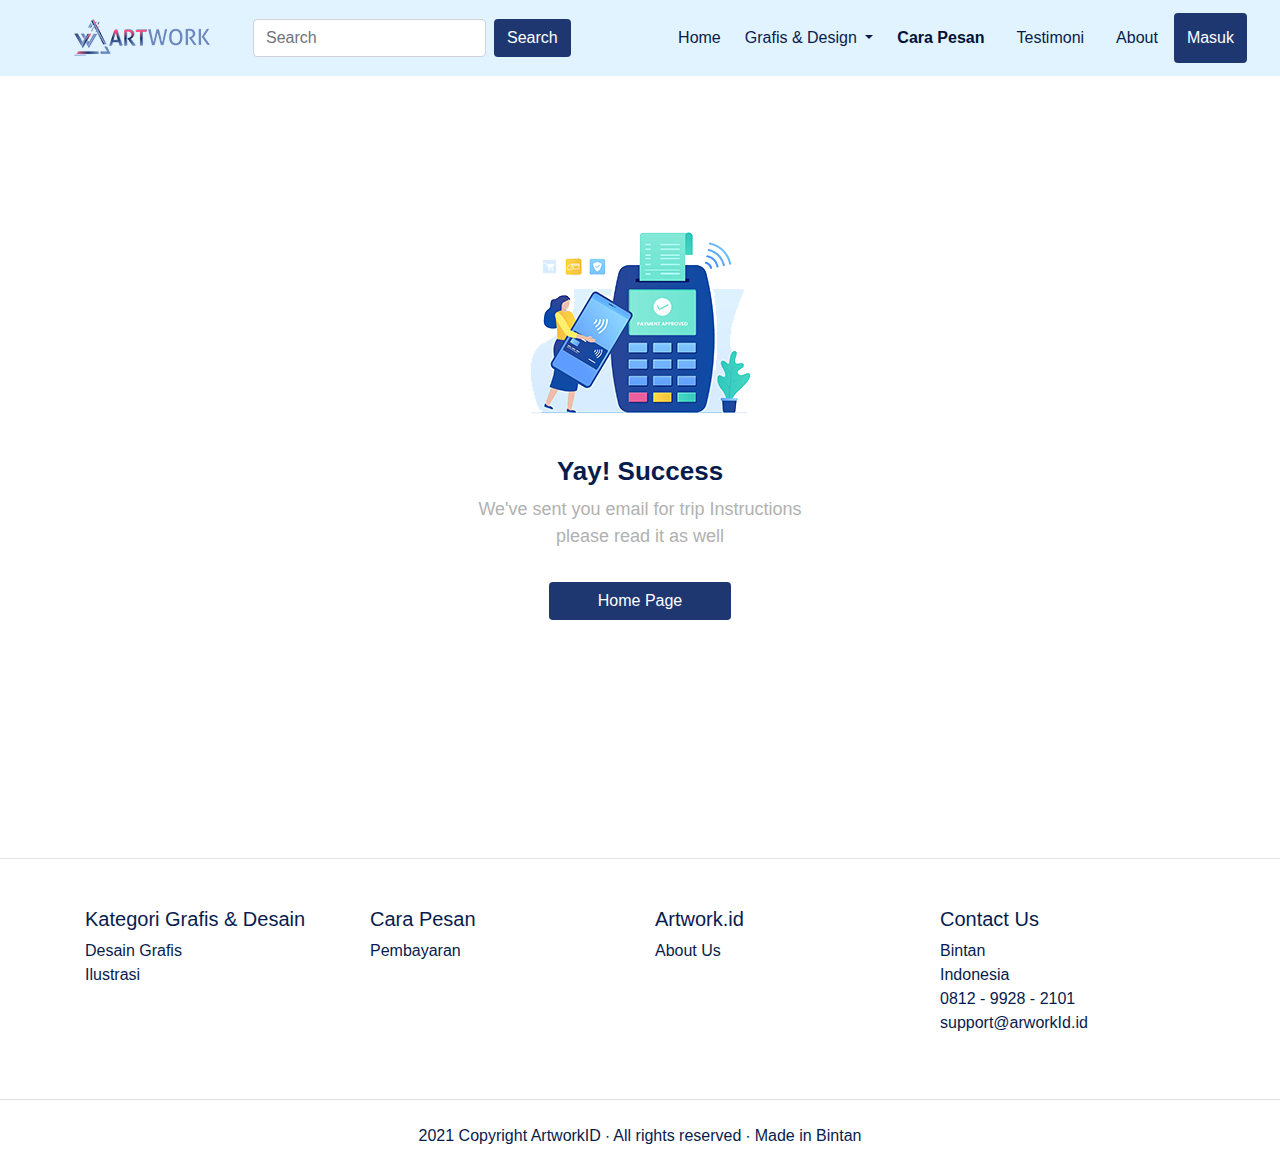
<file: berhasil_pesan.html>
<!DOCTYPE html>
<html lang="en">
<head>
    <meta charset="UTF-8">
    <meta http-equiv="X-UA-Compatible" content="IE=edge">
    <meta name="viewport" content="width=device-width, initial-scale=1.0">
    <title>Document</title>
    <link rel="stylesheet" href="css/bootstrap.css">
    <link rel="stylesheet" href="css/style.css">
</head>
<body>
    <!-- navbar -->
 
  <nav class="row navbar navbar-expand-lg navbar-light fixed-top">
    <a href="#" class="navbar-brand ml-5">
        <img src="img/logoz.png" alt="logo NOMADS">
    </a>

    <form class="form-inline collapse navbar-collapse">
      <input class="form-control mr-sm-2 " type="search" placeholder="Search" aria-label="Search">
      <button class="btn btn-login my-2 my-sm-0" type="submit">Search</button>
    </form>

    
    <button class="navbar-toggler navbar-toggler-right" type="button" data-toggle="collapse" data-target="#navb">
    <span class="navbar-toggler-icon my-toggler"></span>
    </button>
    

    <div class="collapse navbar-collapse" id="navb">
    <ul class="navbar-nav ml-auto mr-5 pr-3">
        <li class="nav-item mx-md-2">
            <a href="" class="nav-link">
                Home
            </a>
        </li>

        

     
        <li class="nav-item dropdown">
            <a href="#grafis" class="nav-link dropdown-toggle" id="navbardrop" data-toggle="dropdown">
                Grafis & Design
            </a>
            <div class="dropdown-menu">
                <a href="#" class="dropdown-item">Link</a>
                <a href="#" class="dropdown-item">Link</a>
                <a href="#" class="dropdown-item">Link</a>
            </div>
        </li>

        <li class="nav-item mx-md-2">
            <a href="#pesan" class="nav-link active">
                Cara Pesan
            </a>
        </li>

        

        <li class="nav-item mx-md-2">
            <a href="#testimoni" class="nav-link">
                Testimoni
            </a>
        </li>

        <li class="nav-item mx-md-2">
          <a href="#about" class="nav-link">
              About
          </a>
      </li>
        <!-- mobile button -->
        <form action="form.html" class="form-inline d-sm-block d-md-none">
            <button class="btn btn-login my-2 my-sm-0">
                Masuk
            </button>
        </form>

        <!-- dekstop button -->
        <form action="login.html" class="form-inline my-2 my-lg-0 d-none d-md-block">
            <button class="btn btn-login btn-navbar-right my-2 my-sm-0">
                Masuk
            </button>
        </form>

    </ul>
    </div>
</nav>
  <!-- akhir navbar -->

  <!-- main content -->
  <main>
    <div class="section-success d-flex align-items-center">
        <div class="col text-center">
            <img src="img/mail.png" alt="">
            <h1>Yay! Success</h1>
            <p>
                We've sent you email for trip Instructions
                <br>
                please read it as well
            </p>
            <a href="index.html" class="btn btn-home-page mt-3 px-5">
                Home Page
            </a>
        </div>
    </div>
</main>
  <!-- akhir main content -->

  
  <!-- footer -->
  <footer class="section-footer mt-5 mb-4 border-top">
    <div class="container pt-5 pb-5">
        <div class="row justify-content-center">
            <div class="col-12">
                <div class="row">

                    <div class="col-12 col-lg-3">
                        <h5>Kategori Grafis & Desain</h5>
                        <ul class="list-unstyled">
                            <li><a href="#">Desain Grafis</a></li>
                            <li><a href="#">Ilustrasi</a></li>
                        </ul>
                    </div>

                    <div class="col-12 col-lg-3">
                        <h5>Cara Pesan</h5>
                        <ul class="list-unstyled">
                            <li><a href="#">Pembayaran</a></li>
                        </ul>
                    </div>

                    <div class="col-12 col-lg-3">
                        <h5>Artwork.id</h5>
                        <ul class="list-unstyled">
                            <li><a href="#">About Us</a></li>
                        </ul>
                    </div>

                    <div class="col-12 col-lg-3">
                        <h5>Contact Us</h5>
                        <ul class="list-unstyled">
                            <li><a href="#">Bintan</a></li>
                            <li><a href="#">Indonesia</a></li>
                            <li><a href="#">0812 - 9928 - 2101</a></li>
                            <li><a href="#">support@arworkId.id</a></li>
                        </ul>
                    </div>

                </div>
            </div>
        </div>
    </div>

    <div class="container-fluid">
        <div class="row border-top justify-content-center align-items-center pt-4">
            <div class="col-auto text-gray-500 font-weight-light">
                2021 Copyright ArtworkID ∙ All rights reserved ∙ Made in Bintan
            </div>
        </div>
    </div>
</footer>
<!-- akhir footer -->
</body>
</html>
</file>
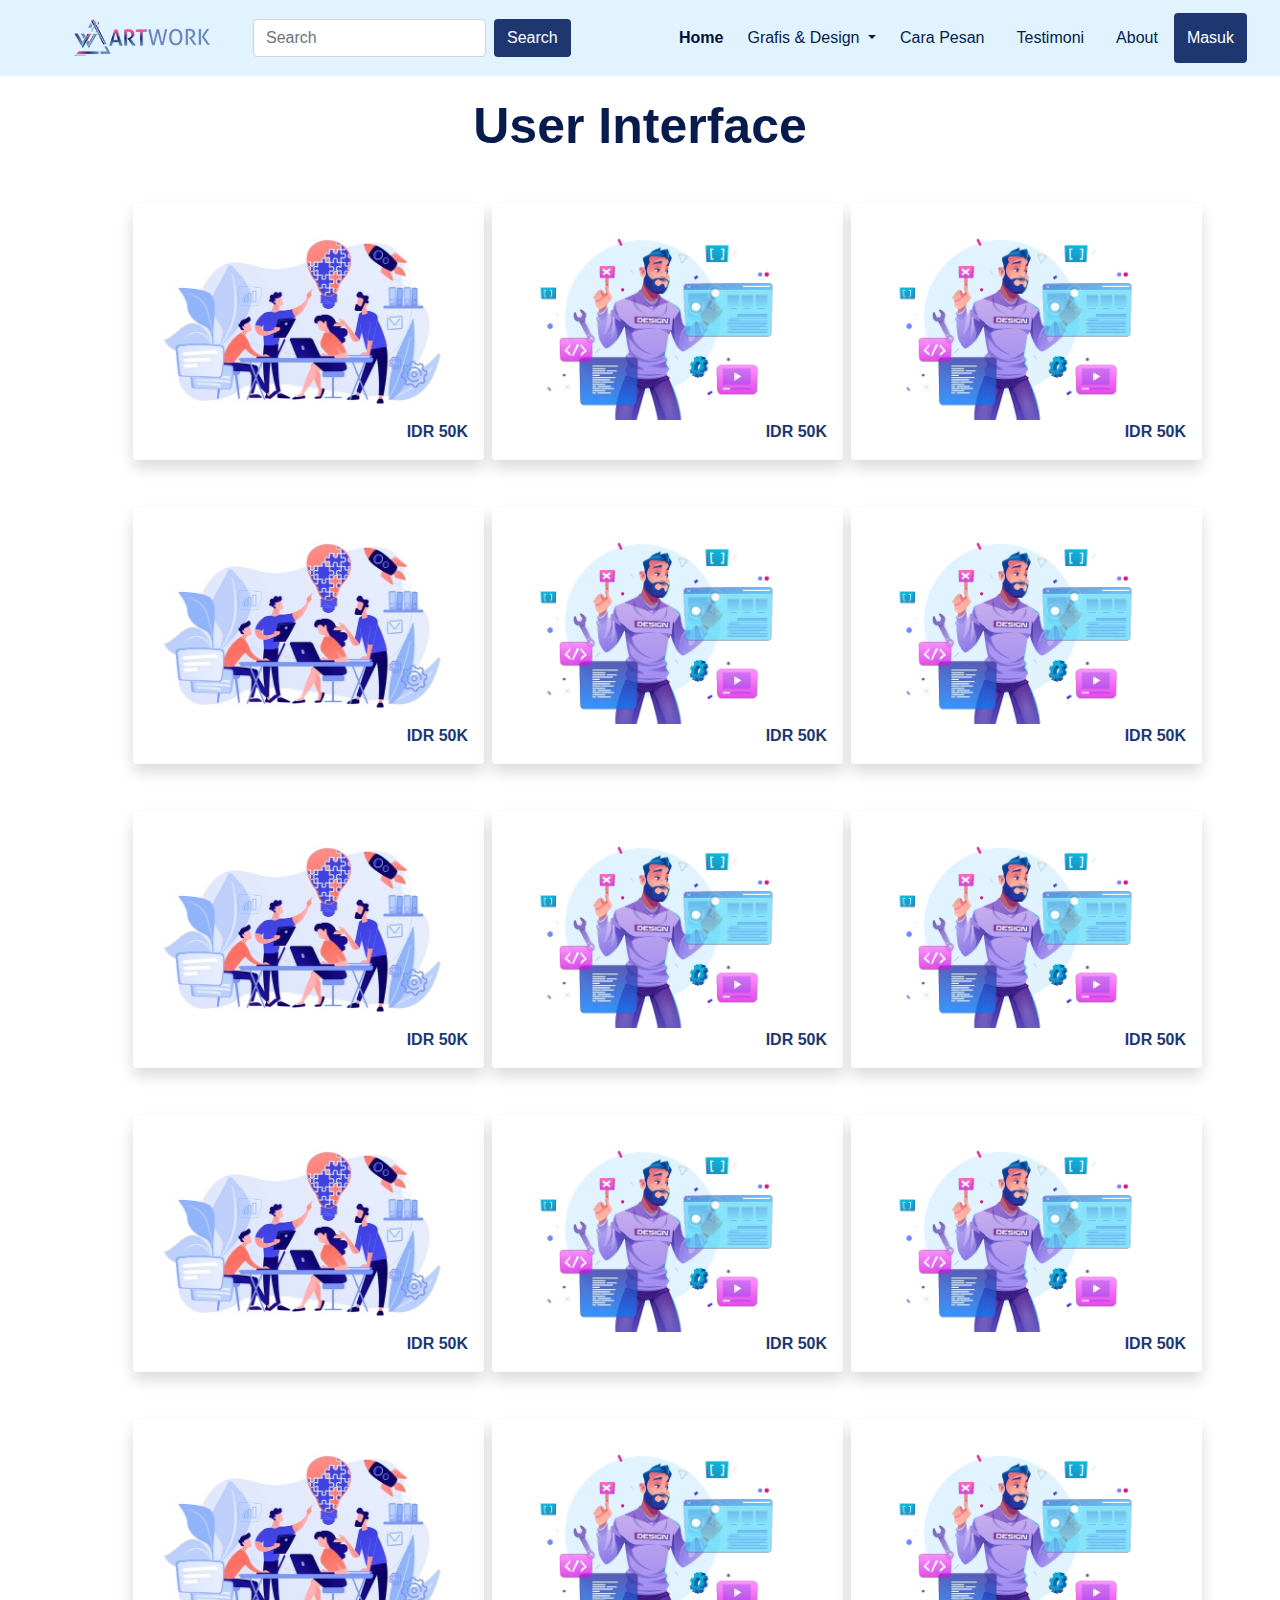
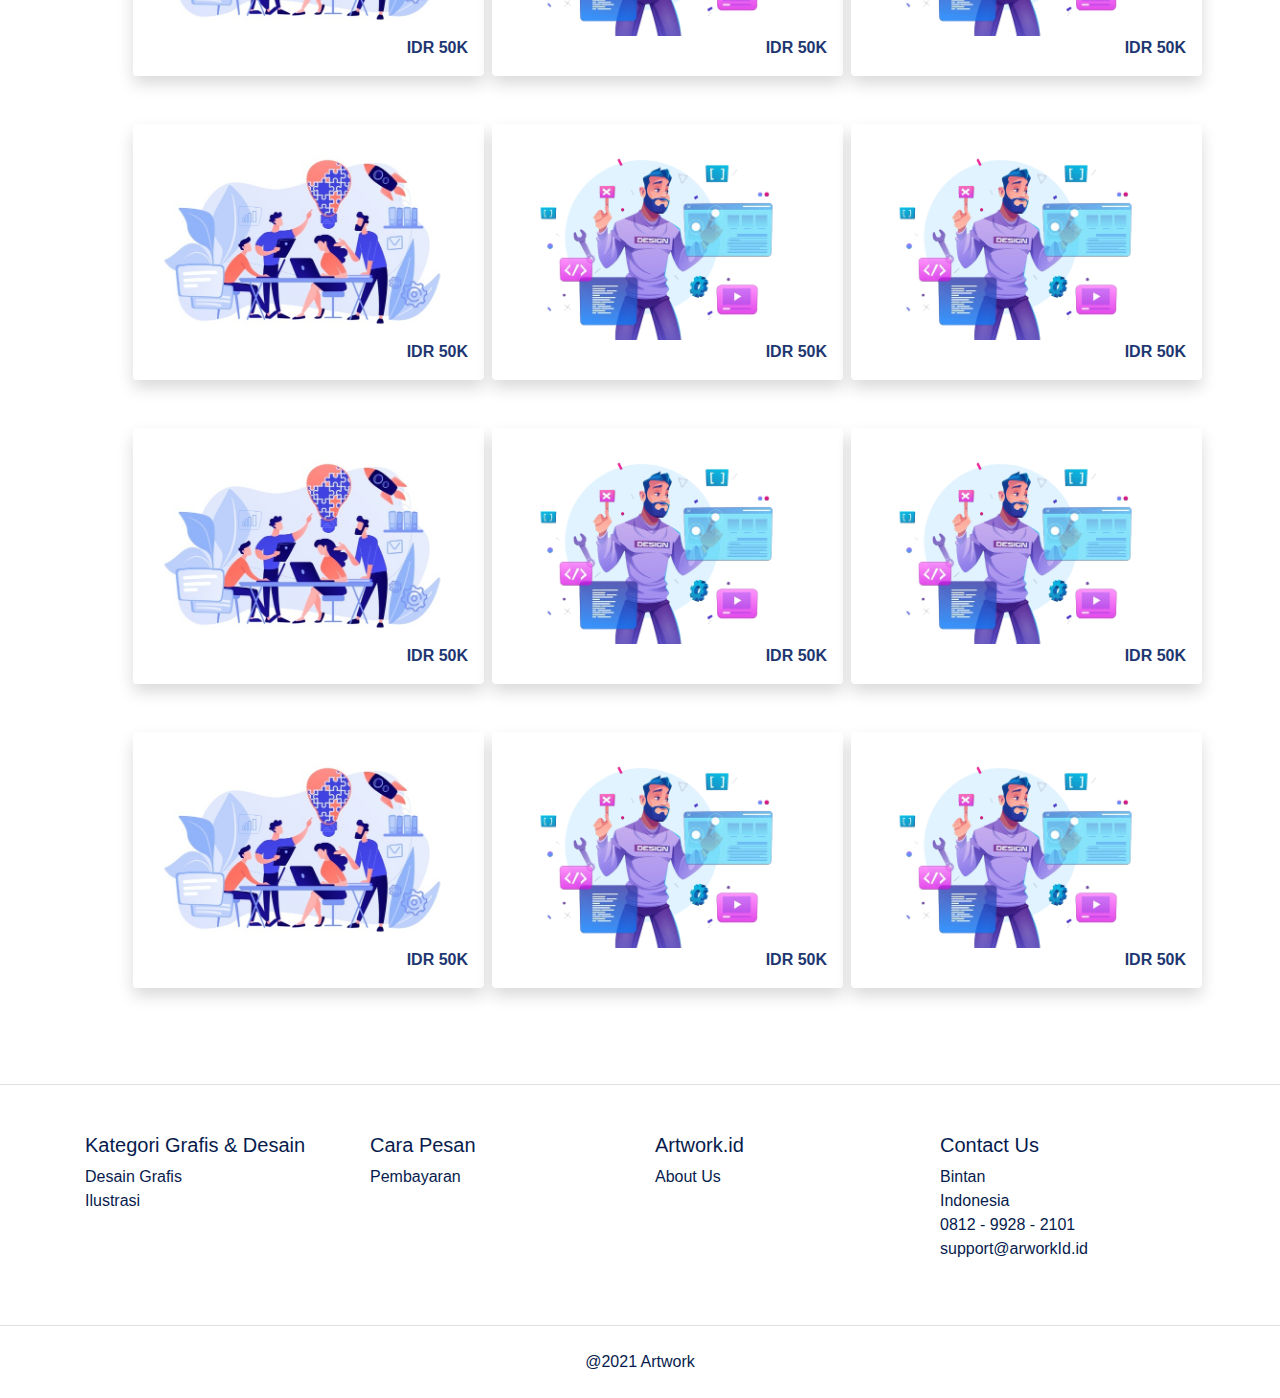
<file: viewmore.html>
<!DOCTYPE html>
<html lang="en">
<head>
    <meta charset="UTF-8">
    <meta http-equiv="X-UA-Compatible" content="IE=edge">
    <meta name="viewport" content="width=device-width, initial-scale=1.0">
    <title>Document</title>
    <link rel="stylesheet" href="css/bootstrap.min.css">
    <link rel="stylesheet" href="css/style.css">
</head>
<body>
    <!-- navbar -->
 
  <nav class="row navbar navbar-expand-lg navbar-light fixed-top">
    <a href="#" class="navbar-brand ml-5">
        <img src="img/logoz.png" alt="logo NOMADS">
    </a>

    <form class="form-inline collapse navbar-collapse">
      <input class="form-control mr-sm-2 " type="search" placeholder="Search" aria-label="Search">
      <button class="btn btn-login my-2 my-sm-0" type="submit">Search</button>
    </form>

    
    <button class="navbar-toggler navbar-toggler-right" type="button" data-toggle="collapse" data-target="#navb">
    <span class="navbar-toggler-icon my-toggler"></span>
    </button>
    

    <div class="collapse navbar-collapse" id="navb">
    <ul class="navbar-nav ml-auto mr-5 pr-3">
        <li class="nav-item mx-md-2">
            <a href="" class="nav-link active">
                Home
            </a>
        </li>

        

     
        <li class="nav-item dropdown">
            <a href="#grafis" class="nav-link dropdown-toggle" id="navbardrop" data-toggle="dropdown">
                Grafis & Design
            </a>
            <div class="dropdown-menu">
                <a href="#" class="dropdown-item">Link</a>
                <a href="#" class="dropdown-item">Link</a>
                <a href="#" class="dropdown-item">Link</a>
            </div>
        </li>

        <li class="nav-item mx-md-2">
            <a href="#pesan" class="nav-link">
                Cara Pesan
            </a>
        </li>

        

        <li class="nav-item mx-md-2">
            <a href="#testimoni" class="nav-link">
                Testimoni
            </a>
        </li>

        <li class="nav-item mx-md-2">
          <a href="#about" class="nav-link">
              About
          </a>
      </li>
        <!-- mobile button -->
        <form action="form.html" class="form-inline d-sm-block d-md-none">
            <button class="btn btn-login my-2 my-sm-0">
                Masuk
            </button>
        </form>

        <!-- dekstop button -->
        <form action="login.html" class="form-inline my-2 my-lg-0 d-none d-md-block">
            <button class="btn btn-login btn-navbar-right my-2 my-sm-0">
                Masuk
            </button>
        </form>

    </ul>
    </div>
</nav>
  <!-- akhir navbar -->

    <!-- main content -->

    <main class="mt-sm-5 pt-sm-5">
        <h2 class="text-center">User Interface</h2>
        <div class="container mt-sm-5">
            <div class="row ml-sm-5">
                <div class="col mr-sm-2 gambar shadow p-3 mb-5 bg-white rounded">
                  <a href="pesan.html"><img src="img/1.jpg" alt="imgHover"></a>
                  <a href="" class="btn-btn-primary float-right harga-gambar text-decoration-none">IDR 50K</a>
                </div>
                <div class="col-sm mr-sm-2 gambar shadow p-3 mb-5 bg-white rounded">
                  <a href="pesan.html"><img src="img/hehe.png" alt=""></a>
                  <a href="" class="btn-btn-primary float-right harga-gambar text-decoration-none">IDR 50K</a>
                </div>
                <div class="col-sm mr-sm-2 gambar shadow p-3 mb-5 bg-white rounded">
                  <a href="pesan.html"><img src="img/hehe.png" alt=""></a>
                  <a href="" class="btn-btn-primary float-right harga-gambar text-decoration-none">IDR 50K</a>
                </div>
            </div>
            <div class="row ml-sm-5">
                <div class="col mr-sm-2 gambar shadow p-3 mb-5 bg-white rounded">
                  <a href="pesan.html"><img src="img/1.jpg" alt="imgHover"></a>
                  <a href="" class="btn-btn-primary float-right harga-gambar text-decoration-none">IDR 50K</a>
                </div>
                <div class="col-sm mr-sm-2 gambar shadow p-3 mb-5 bg-white rounded">
                  <a href="pesan.html"><img src="img/hehe.png" alt=""></a>
                  <a href="" class="btn-btn-primary float-right harga-gambar text-decoration-none">IDR 50K</a>
                </div>
                <div class="col-sm mr-sm-2 gambar shadow p-3 mb-5 bg-white rounded">
                  <a href="pesan.html"><img src="img/hehe.png" alt=""></a>
                  <a href="" class="btn-btn-primary float-right harga-gambar text-decoration-none">IDR 50K</a>
                </div>
            </div>
            <div class="row ml-sm-5">
                <div class="col mr-sm-2 gambar shadow p-3 mb-5 bg-white rounded">
                  <a href="pesan.html"><img src="img/1.jpg" alt="imgHover"></a>
                  <a href="" class="btn-btn-primary float-right harga-gambar text-decoration-none">IDR 50K</a>
                </div>
                <div class="col-sm mr-sm-2 gambar shadow p-3 mb-5 bg-white rounded">
                  <a href="pesan.html"><img src="img/hehe.png" alt=""></a>
                  <a href="" class="btn-btn-primary float-right harga-gambar text-decoration-none">IDR 50K</a>
                </div>
                <div class="col-sm mr-sm-2 gambar shadow p-3 mb-5 bg-white rounded">
                  <a href="pesan.html"><img src="img/hehe.png" alt=""></a>
                  <a href="" class="btn-btn-primary float-right harga-gambar text-decoration-none">IDR 50K</a>
                </div>
            </div>
            <div class="row ml-sm-5">
                <div class="col mr-sm-2 gambar shadow p-3 mb-5 bg-white rounded">
                  <a href="pesan.html"><img src="img/1.jpg" alt="imgHover"></a>
                  <a href="" class="btn-btn-primary float-right harga-gambar text-decoration-none">IDR 50K</a>
                </div>
                <div class="col-sm mr-sm-2 gambar shadow p-3 mb-5 bg-white rounded">
                  <a href="pesan.html"><img src="img/hehe.png" alt=""></a>
                  <a href="" class="btn-btn-primary float-right harga-gambar text-decoration-none">IDR 50K</a>
                </div>
                <div class="col-sm mr-sm-2 gambar shadow p-3 mb-5 bg-white rounded">
                  <a href="pesan.html"><img src="img/hehe.png" alt=""></a>
                  <a href="" class="btn-btn-primary float-right harga-gambar text-decoration-none">IDR 50K</a>
                </div>
            </div>
            <div class="row ml-sm-5">
                <div class="col mr-sm-2 gambar shadow p-3 mb-5 bg-white rounded">
                  <a href="pesan.html"><img src="img/1.jpg" alt="imgHover"></a>
                  <a href="" class="btn-btn-primary float-right harga-gambar text-decoration-none">IDR 50K</a>
                </div>
                <div class="col-sm mr-sm-2 gambar shadow p-3 mb-5 bg-white rounded">
                  <a href="pesan.html"><img src="img/hehe.png" alt=""></a>
                  <a href="" class="btn-btn-primary float-right harga-gambar text-decoration-none">IDR 50K</a>
                </div>
                <div class="col-sm mr-sm-2 gambar shadow p-3 mb-5 bg-white rounded">
                  <a href="pesan.html"><img src="img/hehe.png" alt=""></a>
                  <a href="" class="btn-btn-primary float-right harga-gambar text-decoration-none">IDR 50K</a>
                </div>
            </div>
            <div class="row ml-sm-5">
                <div class="col mr-sm-2 gambar shadow p-3 mb-5 bg-white rounded">
                  <a href="pesan.html"><img src="img/1.jpg" alt="imgHover"></a>
                  <a href="" class="btn-btn-primary float-right harga-gambar text-decoration-none">IDR 50K</a>
                </div>
                <div class="col-sm mr-sm-2 gambar shadow p-3 mb-5 bg-white rounded">
                  <a href="pesan.html"><img src="img/hehe.png" alt=""></a>
                  <a href="" class="btn-btn-primary float-right harga-gambar text-decoration-none">IDR 50K</a>
                </div>
                <div class="col-sm mr-sm-2 gambar shadow p-3 mb-5 bg-white rounded">
                  <a href="pesan.html"><img src="img/hehe.png" alt=""></a>
                  <a href="" class="btn-btn-primary float-right harga-gambar text-decoration-none">IDR 50K</a>
                </div>
            </div>
            <div class="row ml-sm-5">
                <div class="col mr-sm-2 gambar shadow p-3 mb-5 bg-white rounded">
                  <a href="pesan.html"><img src="img/1.jpg" alt="imgHover"></a>
                  <a href="" class="btn-btn-primary float-right harga-gambar text-decoration-none">IDR 50K</a>
                </div>
                <div class="col-sm mr-sm-2 gambar shadow p-3 mb-5 bg-white rounded">
                  <a href="pesan.html"><img src="img/hehe.png" alt=""></a>
                  <a href="" class="btn-btn-primary float-right harga-gambar text-decoration-none">IDR 50K</a>
                </div>
                <div class="col-sm mr-sm-2 gambar shadow p-3 mb-5 bg-white rounded">
                  <a href="pesan.html"><img src="img/hehe.png" alt=""></a>
                  <a href="" class="btn-btn-primary float-right harga-gambar text-decoration-none">IDR 50K</a>
                </div>
            </div>
            <div class="row ml-sm-5">
                <div class="col mr-sm-2 gambar shadow p-3 mb-5 bg-white rounded">
                  <a href="pesan.html"><img src="img/1.jpg" alt="imgHover"></a>
                  <a href="" class="btn-btn-primary float-right harga-gambar text-decoration-none">IDR 50K</a>
                </div>
                <div class="col-sm mr-sm-2 gambar shadow p-3 mb-5 bg-white rounded">
                  <a href="pesan.html"><img src="img/hehe.png" alt=""></a>
                  <a href="" class="btn-btn-primary float-right harga-gambar text-decoration-none">IDR 50K</a>
                </div>
                <div class="col-sm mr-sm-2 gambar shadow p-3 mb-5 bg-white rounded">
                  <a href="pesan.html"><img src="img/hehe.png" alt=""></a>
                  <a href="" class="btn-btn-primary float-right harga-gambar text-decoration-none">IDR 50K</a>
                </div>
            </div>
          
        </div>
    </main>

    <!-- akhir main content -->


   <!-- footer -->
   <footer class="section-footer mt-5 mb-4 border-top">
    <div class="container pt-5 pb-5">
        <div class="row justify-content-center">
            <div class="col-12">
                <div class="row">

                    <div class="col-12 col-lg-3">
                        <h5>Kategori Grafis & Desain</h5>
                        <ul class="list-unstyled">
                            <li><a href="#">Desain Grafis</a></li>
                            <li><a href="#">Ilustrasi</a></li>
                        </ul>
                    </div>

                    <div class="col-12 col-lg-3">
                        <h5>Cara Pesan</h5>
                        <ul class="list-unstyled">
                            <li><a href="#">Pembayaran</a></li>
                        </ul>
                    </div>

                    <div class="col-12 col-lg-3">
                        <h5>Artwork.id</h5>
                        <ul class="list-unstyled">
                            <li><a href="#">About Us</a></li>
                        </ul>
                    </div>

                    <div class="col-12 col-lg-3">
                        <h5>Contact Us</h5>
                        <ul class="list-unstyled">
                            <li><a href="#">Bintan</a></li>
                            <li><a href="#">Indonesia</a></li>
                            <li><a href="#">0812 - 9928 - 2101</a></li>
                            <li><a href="#">support@arworkId.id</a></li>
                        </ul>
                    </div>

                </div>
            </div>
        </div>
    </div>

    <div class="container-fluid">
        <div class="row border-top justify-content-center align-items-center pt-4">
            <div class="col-auto text-gray-500 font-weight-light">
                @2021 Artwork
            </div>
        </div>
    </div>
</footer>
<!-- akhir footer -->
</body>
</html>
</file>
<file: css/style.css>
body {
  background-color: #ffffff;
  font-family: 'Assistans', sans-serif, 'Roboto';
  color: #071C4D;
}

/* navbar */

nav{
  background-color: #e1f3ff;
}
.navbar-brand img {
  max-height: 100px;
}

.navbar-light .navbar-nav .nav-link {
  color: #071C4D;
}

.navbar-light .navbar-nav .nav-link.active {
  font-weight: bold;
  color: #021135 !important;
}

.btn-navbar-right {
  margin-top: -5px !important;
  margin-bottom: -15px !important;
  margin-right: -32px !important;
  height: 50px;

}

.btn-login {
  background-color: #1E3771;
  color: #ffffff;
}

.btn-login:hover {
  background-color: #3f72af;
  color: #ffffff;
}


/* header */

header {
  padding: 180px 0 165px;
  margin-top: -70px;
  
  background-size: cover;
}

header h1, header p {
  color: rgb(0, 0, 0);
}

header h1 {
  font-weight: bold;
  font-size: 50px;
}

header p .paragraf{
  font-size: 22px;
  width: 200px;
}

header .btn-get-started {
  background-color: #fc5185;
  float: left;
  margin-left: 210px;
  color: #fff;
  margin-top: 10px !important;
  margin-bottom: 5px !important;
  margin-left: 100px;
  height: 50px;
  border-radius: 10px;
  
}

header .btn-get-started:hover {
  background-color: #fc81a6;
  color: #fff;
}

/* main content */

.container .gambar img{
  height: 200px;
}

/* h2 main content */

main h2{
  font-weight: bold;
  font-size: 50px;
}

section .container h3{
  color: #071C4D;
  font-weight: bolder;
  margin-left: 50px;
}

section .container p{
  color: rgb(167, 167, 167);
  font-weight: bolder;
  margin-left: 50px;
}

section .container .hehe p:hover{
  color: rgb(65, 65, 65);
}

/* buton harga */
.btn-naik{
  
  margin-top: -40px;
}

.btn-harga a{
  padding: 15px;
  border-radius: 10px;
  align-items: center;
  background-color: #1E3771;
  color: #fff;
  display: flex;
  flex-direction: column;
  justify-content: center;
  text-decoration: none;
}

.btn-harga a:hover{
  background-color: #3f72af;
  color: #fff;
}

/* Cara Pesan */
input[type=text], select, textarea {
  width: 100%; /* Full width */
  padding: 12px; /* Some padding */ 
  border: 1px solid #ccc; /* Gray border */
  border-radius: 4px; /* Rounded borders */
  box-sizing: border-box; /* Make sure that padding and width stays in place */
  margin-top: 6px; /* Add a top margin */
  margin-bottom: 16px; /* Bottom margin */
  resize: vertical /* Allow the user to vertically resize the textarea (not horizontally) */
}

/* Style the submit button with a specific background color etc */
input[type=submit] {
  background-color: #1E3771;
  color: white;
  padding: 12px 20px;
  border: none;
  border-radius: 4px;
  cursor: pointer;
}

/* When moving the mouse over the submit button, add a darker green color */
input[type=submit]:hover {
  background-color: #3f72af;
}

.container h6 {
  color: #6e6e6e;
  font-weight: bold;
}

/* Add a background color and some padding around the form */


/* testimonial */
.section-testimonial-heading {
  background: -webkit-gradient(linear, left top, left bottom, from(#fff), to(#f7f9ff));
  background: linear-gradient(#fff 0%, #f7f9ff 100%);
  padding-top: 50px;
  min-height: 506px;
}

.section-testimonial-heading h2 {

  font-weight: bold;
  font-size: 40px;
}

.section-testimonial-heading p {
  font-size: 18px;
}

.section-testimonial-content {
  margin-top: -300px;
  padding-bottom: 50px;
}

.section-testimonial-content .card-testimonial {
  padding: 30px 20px 10px;
  border-radius: 11px;
  margin-bottom: 20px;
}

.section-testimonial-content .card-testimonial img{
  margin-left: 60px;
}

.section-testimonial-content .card-testimonial .testimonial-content {
  min-height: 380px;
  margin-left: -60px;
}

.section-testimonial-content .card-testimonial h3 {
  font-size: 22px;
}

.section-testimonial-content .card-testimonial .testimonial {
  font-weight: 200;
  font-size: 26px;
  color: #6e6e6e;
  min-height: 160px;
}

.section-testimonial-content .card-testimonial .trip-to {
  font-weight: normal;
  font-size: 22px;
  color: #6e6e6e;
  margin-left: 10px;

}

.section-testimonial-content .card-testimonial hr {
  margin-left: -20px;
  margin-right: -20px;
}

.section-testimonial-content .btn-get-started {
  background-color: #fc5185;
  color: #fff;
}

.section-testimonial-content .btn-get-started:hover {
  background-color: #fc81a6;
  color: #fff;
}

.section-testimonial-content .btn-need-help {
  background-color: #F2F2F2;
  color: #C3C3C3;
}

.section-testimonial-content .btn-need-help:hover {
  background-color: #FAFAFA;
  color: #C3C3C3;
}

/* about us */
section .section-about-us p .abu{
  color: #ff0000;
}

section .social-media {
  display: flex;
  justify-content: center;
}

section .social-icon {
  height: 46px;
  width: 46px;
  display: flex;
  justify-content: center;
  align-items: center;
  margin: 0 0.45rem;
  color: #333;
  border-radius: 50%;
  border: 1px solid #333;
  text-decoration: none;
  font-size: 1.1rem;
  transition: 0.3s;
}

section .social-icon:hover {
  color: #4481eb;
  border-color: #4481eb;
}

.section-footer a {
  color: #071C4D;
}
.section-footer a:hover{
  color: #437dd3;
}

/* sukses pesan */

.section-success {
  height: 90vh;
}

.section-success h1 {
  font-weight: 600;
  font-size: 26px;
  color: #071C4D;
}

.section-success p {
  font-weight: 300;
  font-size: 18px;
  color: #B1B1B1;
}

.section-success .btn-home-page {
  border-radius: 4px;
  background-color: #1E3771;
  color: #fff;
}

.section-success .btn-home-page:hover {
  background-color: #3f72af;
  color: #fff;
}


.harga-gambar{
  font-weight: bold;
  color: #1E3771;

}
.harga-gambar:hover{
  color: #3f72af;
}

.efek{
  color: rgb(112, 111, 111);
  font-weight: bolder;
  margin-left: 52px;
}

.efek:hover{
  color: #b6b5b5;
}
</file>
